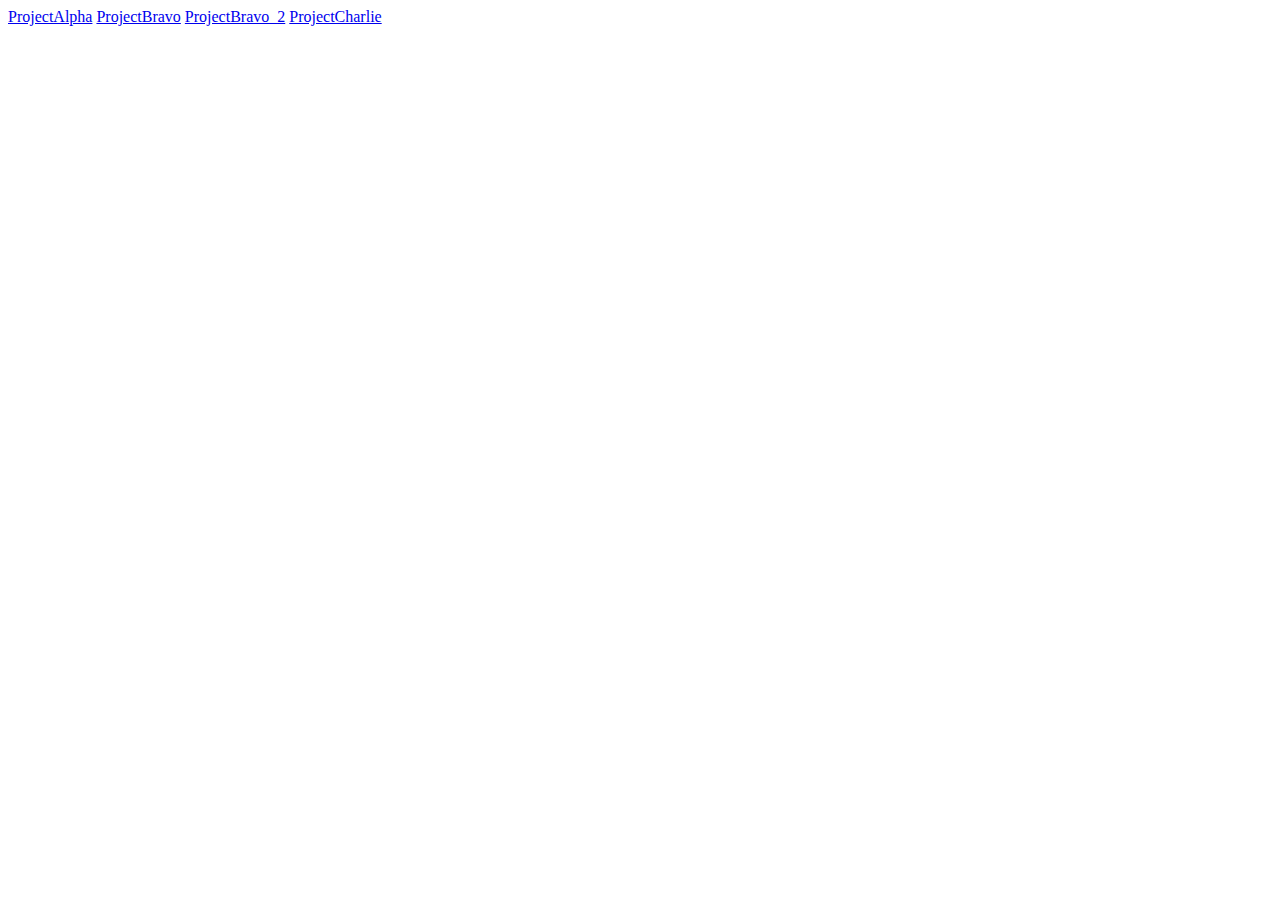
<file: index.html>
<!DOCTYPE html>
    <html lang="en">
    <head>
        <meta charset="UTF-8">
        <meta http-equiv="X-UA-Compatible" content="IE=edge">
        <meta name="viewport" content="width=device-width, initial-scale=1.0">
        <title>Projeto Alpha</title>
    </head>
<body>
    <a href="ProjectAlpha.html"> ProjectAlpha</a>
    <a href="ProjectBravo.html"> ProjectBravo</a>
    <a href="ProjectBravo_2.html"> ProjectBravo_2</a>
    <a href="ProjectCharlie.html"> ProjectCharlie</a>
</body>
    </html>
</file>
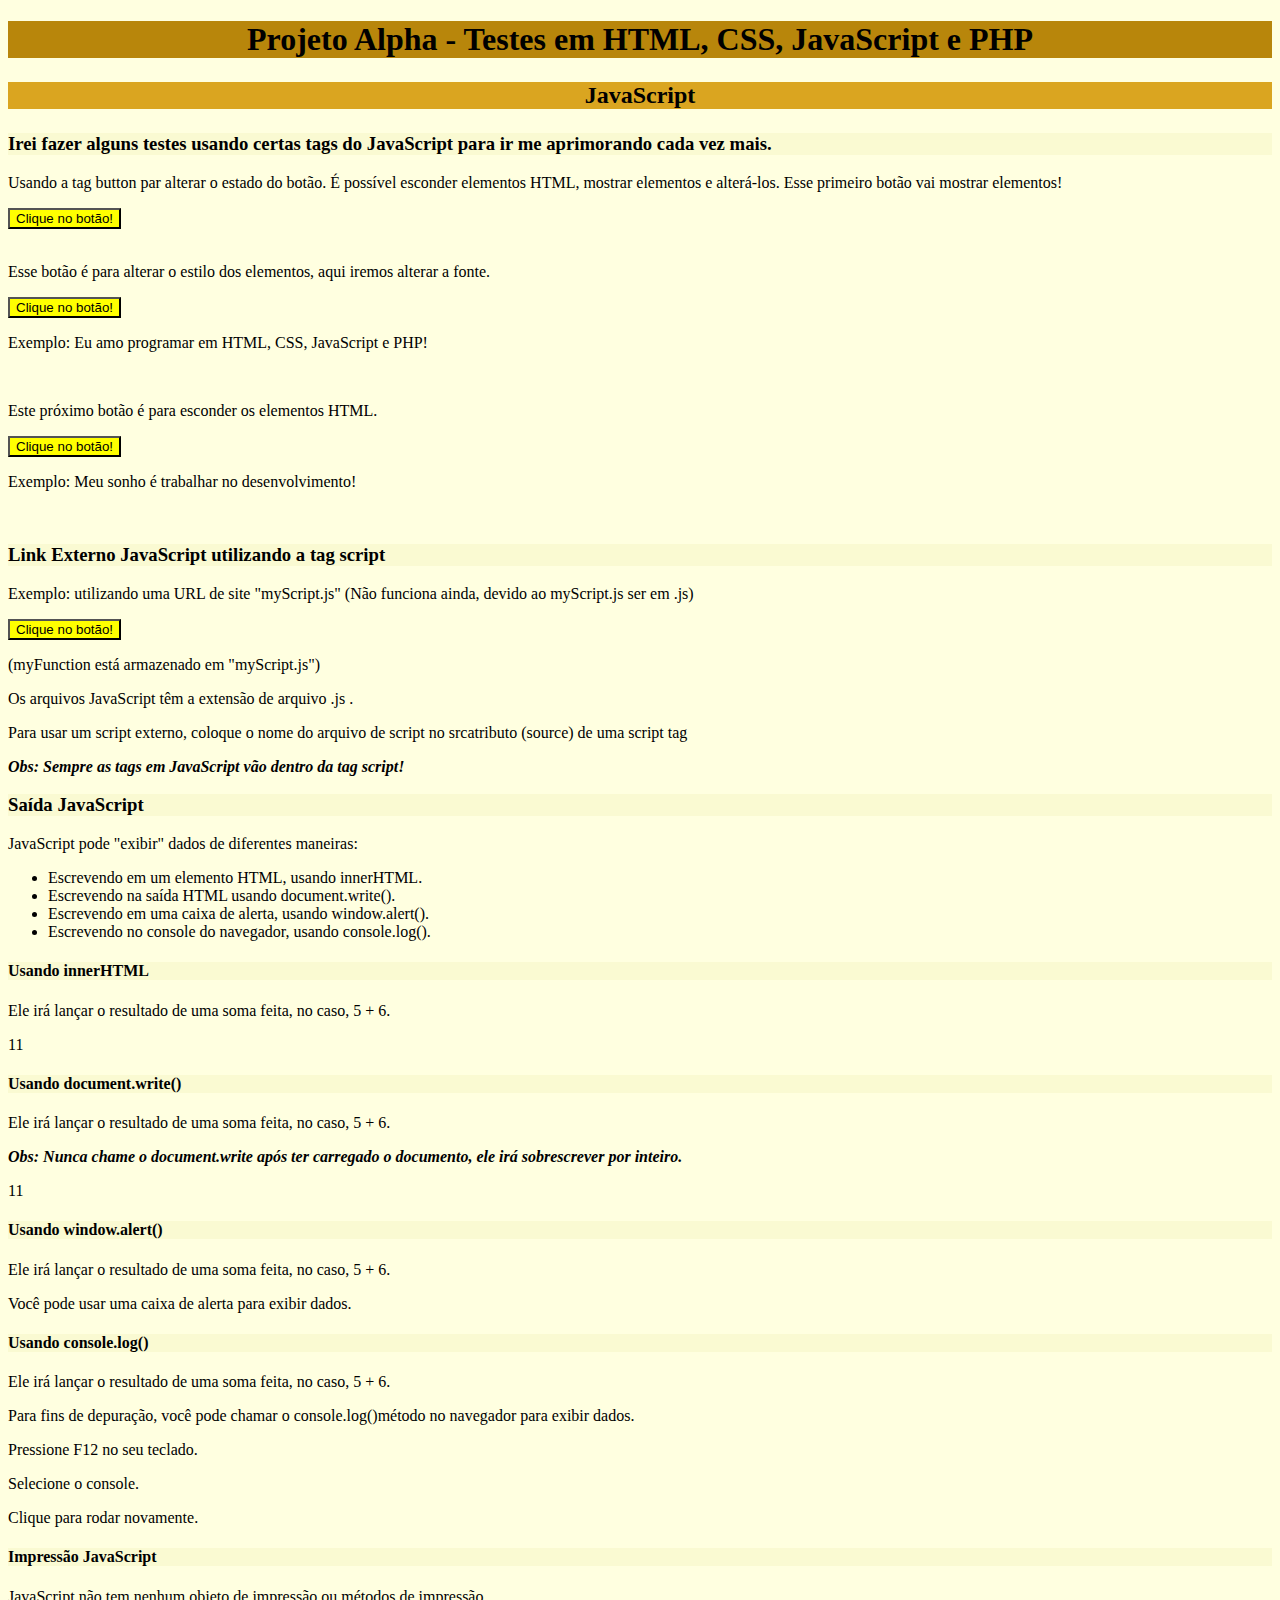
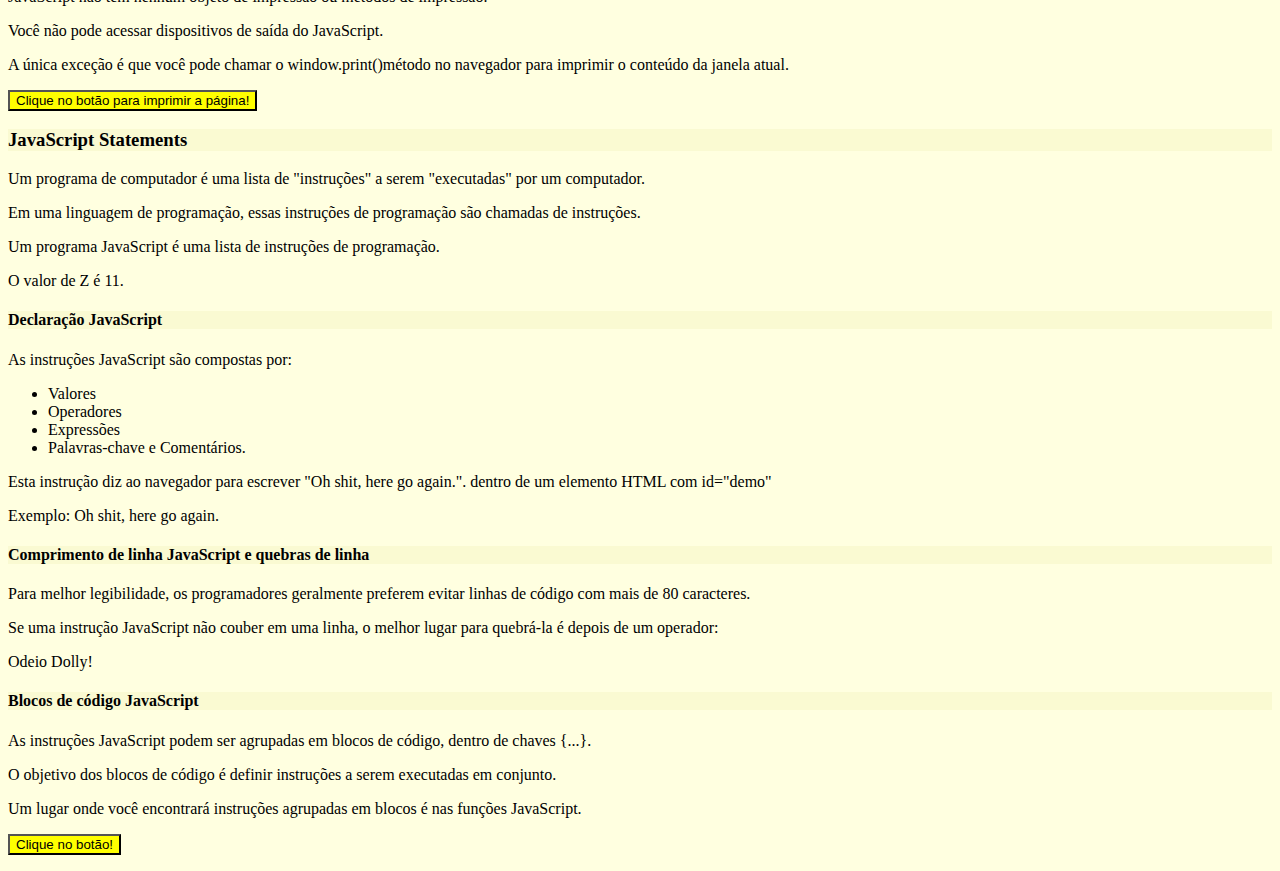
<file: ProjectAlpha.html>
<!DOCTYPE html>
    <html lang="en">
    <head>
        <meta charset="UTF-8">
        <meta http-equiv="X-UA-Compatible" content="IE=edge">
        <meta name="viewport" content="width=device-width, initial-scale=1.0">
        <title>Projeto Alpha</title>
        <link rel="stylesheet" href="style.css">
        <link rel="icon" type="image/x-icon" href="favicon/faviconA.ico">
    </head>
<body>
        <p><h1>Projeto Alpha - Testes em HTML, CSS, JavaScript e PHP</h1></p>
            <h2><p>JavaScript</p></h2>
                <h3><p>Irei fazer alguns testes usando certas tags do JavaScript para ir me aprimorando cada vez mais.</p></h3>
                <p>Usando a tag button par alterar o estado do botão. É possível esconder elementos HTML, mostrar elementos e alterá-los. Esse primeiro botão vai mostrar elementos!</p>
                <p id="demo" style="display:none">Exemplo: Sempre disse que o Zoro SOLA!</p>
                <button type="button" onclick="document.getElementById('demo').style.display='block'">Clique no botão!</button><br>
                <br><p>Esse botão é para alterar o estilo dos elementos, aqui iremos alterar a fonte.</p>
                <button type="button" onclick="document.getElementById('demo2').style.fontSize='35px'">Clique no botão!</button>
                <p id="demo2">Exemplo:  Eu amo programar em HTML, CSS, JavaScript e PHP!</p><br>
                <p>Este próximo botão é para esconder os elementos HTML.</p>
                <button type="button" onclick="document.getElementById('demo3').style.display='none'">Clique no botão!</button>
                <p id="demo3">Exemplo: Meu sonho é trabalhar no desenvolvimento!</p><br>
                <h3><p>Link Externo JavaScript utilizando a tag script</p></h3>
                <p id="demo4">Exemplo: utilizando uma URL de site "myScript.js" (Não funciona ainda, devido ao myScript.js ser em .js)</p>
                <button type="button" onclick="myFunction()">Clique no botão!</button>
                <p>(myFunction está armazenado em "myScript.js")</p>
                <script src="https://bsoft.com.br/"></script>
                <p>Os arquivos JavaScript têm a extensão de arquivo .js .</p>
                <p>Para usar um script externo, coloque o nome do arquivo de script no srcatributo (source) de uma script tag</p>
                <p><b><i>Obs: Sempre as tags em JavaScript vão dentro da tag script!</i></b></p>
                <h3><p>Saída JavaScript</p></h3>
                <p>JavaScript pode "exibir" dados de diferentes maneiras:</p>
                <ul>
                    <li>Escrevendo em um elemento HTML, usando innerHTML.</li>
                    <li>Escrevendo na saída HTML usando document.write().</li>
                    <li>Escrevendo em uma caixa de alerta, usando window.alert().</li>
                    <li>Escrevendo no console do navegador, usando console.log().</li>
                </ul>
                <h4><p>Usando innerHTML</p></h4>
                <p>Ele irá lançar o resultado de uma soma feita, no caso, 5 + 6.</p>
                <p><p id="demo5"></p>
                <script>
                    document.getElementById("demo5").innerHTML = 5 + 6;
                </script>
                <h4><p>Usando document.write()</p></h4>
                <p>Ele irá lançar o resultado de uma soma feita, no caso, 5 + 6.</p>
                <p><b><i>Obs: Nunca chame o document.write após ter carregado o documento, ele irá sobrescrever por inteiro.</i></b></p>
                <script>
                    document.write(5 + 6);
                </script>
                <h4><p>Usando window.alert()</p></h4>
                <p>Ele irá lançar o resultado de uma soma feita, no caso, 5 + 6.</p>
                <p>Você pode usar uma caixa de alerta para exibir dados.</p>
                <script>
                    window.alert(5 + 6);
                </script>
                <h4><p>Usando console.log()</p></h4>
                <p>Ele irá lançar o resultado de uma soma feita, no caso, 5 + 6.</p>
                <p>Para fins de depuração, você pode chamar o console.log()método no navegador para exibir dados.</p>
                <p>Pressione F12 no seu teclado.</p>
                <p>Selecione o console.</p>
                <p>Clique para rodar novamente.</p>
                <script>
                    console.log(5 + 6);
                </script>
                <h4><p>Impressão JavaScript</p></h4>
                <p>JavaScript não tem nenhum objeto de impressão ou métodos de impressão.</p>
                <p>Você não pode acessar dispositivos de saída do JavaScript.</p>
                <p>A única exceção é que você pode chamar o window.print()método no navegador para imprimir o conteúdo da janela atual.</p>
                <button onclick="window.print()">Clique no botão para imprimir a página!</button>
                <h3><p>JavaScript Statements</p></h3>
                <p>Um programa de computador é uma lista de "instruções" a serem "executadas" por um computador.</p>
                <p>Em uma linguagem de programação, essas instruções de programação são chamadas de instruções.</p>
                <p>Um programa JavaScript é uma lista de instruções de programação.</p>
                <p id="demo6"></p>
                <script>
                    let x, y, z;  // Statement 1
                    x = 5;        // Statement 2
                    y = 6;        // Statement 3
                    z = x + y;    // Statement 4
                    document.getElementById("demo6").innerHTML = "O valor de Z é " + z + ".";  
                </script>
                <h4><p>Declaração JavaScript</p></h4>
                <p>As instruções JavaScript são compostas por:</p>
                <ul>
                    <li>Valores</li>
                    <li>Operadores</li>
                    <li>Expressões</li>
                    <li>Palavras-chave e Comentários.</li>
                </ul>
                <p>Esta instrução diz ao navegador para escrever "Oh shit, here go again.". dentro de um elemento HTML com id="demo"</p>
                <p id="demo7"></p>
                <script>
                    document.getElementById("demo7").innerHTML = "Exemplo: Oh shit, here go again.";
                </script>
                <h4><p>Comprimento de linha JavaScript e quebras de linha</p></h4>
                <p>Para melhor legibilidade, os programadores geralmente preferem evitar linhas de código com mais de 80 caracteres.</p>
                <p>Se uma instrução JavaScript não couber em uma linha, o melhor lugar para quebrá-la é depois de um operador:</p>
                <p id="demo8"></p>
                <script>    
                    document.getElementById("demo8").innerHTML =
                    "Odeio Dolly!";
                </script>
                <h4><p>Blocos de código JavaScript</p></h4>
                <p>As instruções JavaScript podem ser agrupadas em blocos de código, dentro de chaves {...}.</p>
                <p>O objetivo dos blocos de código é definir instruções a serem executadas em conjunto.</p>
                <p>Um lugar onde você encontrará instruções agrupadas em blocos é nas funções JavaScript.</p>
                <button type="button" onclick="myFunction()">Clique no botão!</button>
                <p id="demo9"></p>
                <p id="demo10"></p>
                <script>
                    function myFunction() {
                    document.getElementById("demo9").innerHTML = "Ei, Dolly!";
                    document.getElementById("demo10").innerHTML = "Você é meu amiguinho?";
                    }
                </script>

</body>
</html>
</file>
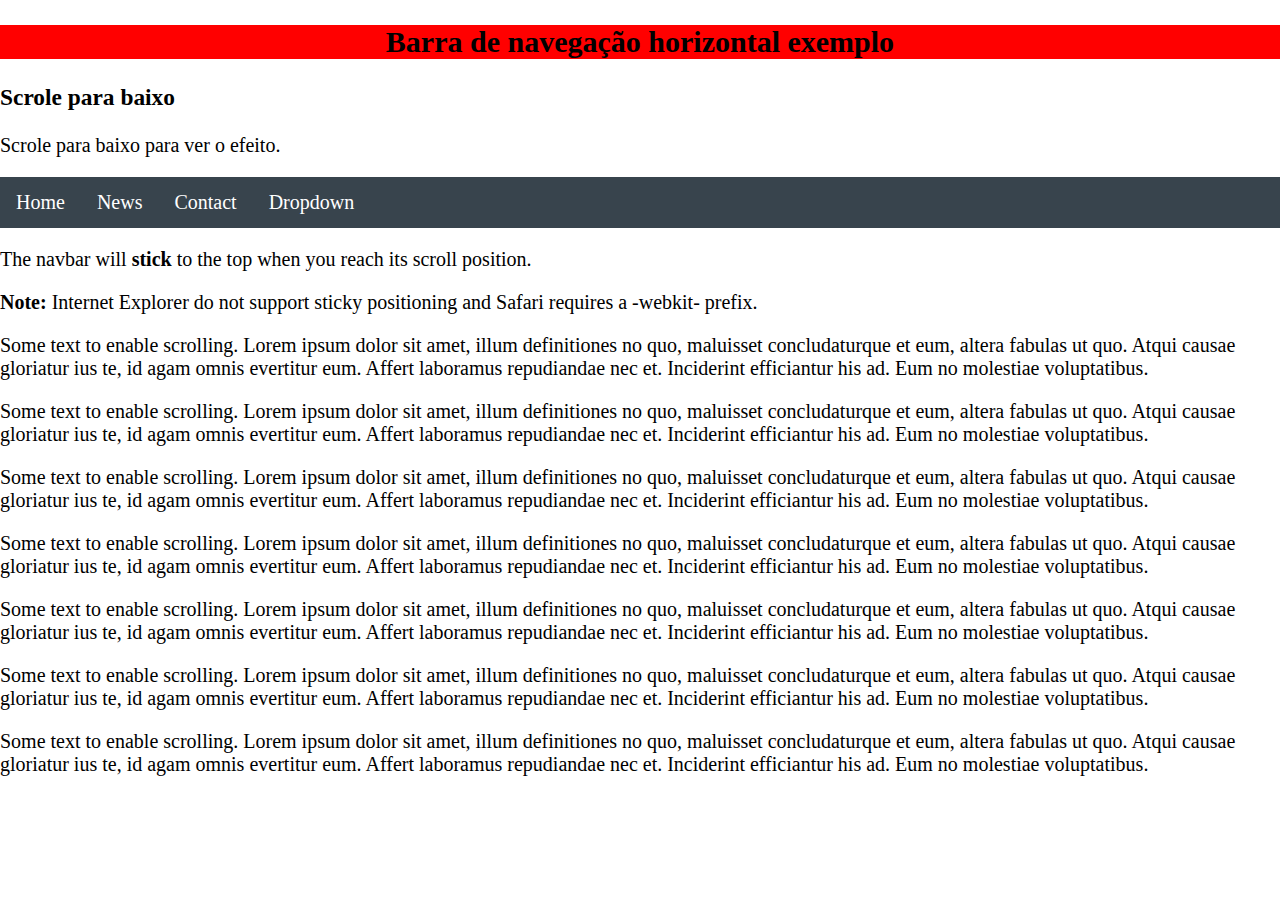
<file: ProjectBravo_2.html>
<!DOCTYPE html>
    <html lang="en">
    <head>
        <meta charset="UTF-8">
        <meta http-equiv="X-UA-Compatible" content="IE=edge">
        <meta name="viewport" content="width=device-width, initial-scale=1.0">
        <title>Projeto Bravo_2</title>
        <link rel="stylesheet" href="style4.css">
        <link rel="icon" type="image/x-icon" href="favicon/faviconC.ico">
    </head>
<body>
    <div class="header">
        <h2>Barra de navegação horizontal exemplo</h2>
        <h3>Scrole para baixo</h3>
        <p>Scrole para baixo para ver o efeito.</p>
      </div>
      
      <ul>
        <li><a class="active" href="#home">Home</a></li>
        <li><a href="#news">News</a></li>
        <li class="contact">
            <a href="javascript:void(0)" class="contactn">Contact</a>
            <div class="contact-content">
              <a href="#">Monkey D. Luffy</a>
              <a href="#" target="_blank">Roronoa Zoro</a>
              <a href="#" target="_blank">Mihawk</a>
            </div>
        <li class="dropdown">
            <a href="javascript:void(0)" class="dropbtn">Dropdown</a>
            <div class="dropdown-content">
              <a href="https://www.youtube.com/watch?v=22WKy_bbYg0" target="_blank">Rei dos Piratas</a>
              <a href="https://www.youtube.com/watch?v=aOPcCIuuMhg" target="_blank">O Melhor Espadachim</a>
              <a href="https://www.youtube.com/watch?v=G61l7Q7CgT0" target="_blank">Taka no Me</a>
            </div>
          </li>
        </ul>
      <p>The navbar will <strong>stick</strong> to the top when you reach its scroll position.</p>
      <p><strong>Note:</strong> Internet Explorer do not support sticky positioning and Safari requires a -webkit- prefix.</p>
      <p>Some text to enable scrolling. Lorem ipsum dolor sit amet, illum definitiones no quo, maluisset concludaturque et eum, altera fabulas ut quo. Atqui causae gloriatur ius te, id agam omnis evertitur eum. Affert laboramus repudiandae nec et. Inciderint efficiantur his ad. Eum no molestiae voluptatibus.</p>
      <p>Some text to enable scrolling. Lorem ipsum dolor sit amet, illum definitiones no quo, maluisset concludaturque et eum, altera fabulas ut quo. Atqui causae gloriatur ius te, id agam omnis evertitur eum. Affert laboramus repudiandae nec et. Inciderint efficiantur his ad. Eum no molestiae voluptatibus.</p>
      <p>Some text to enable scrolling. Lorem ipsum dolor sit amet, illum definitiones no quo, maluisset concludaturque et eum, altera fabulas ut quo. Atqui causae gloriatur ius te, id agam omnis evertitur eum. Affert laboramus repudiandae nec et. Inciderint efficiantur his ad. Eum no molestiae voluptatibus.</p>
      <p>Some text to enable scrolling. Lorem ipsum dolor sit amet, illum definitiones no quo, maluisset concludaturque et eum, altera fabulas ut quo. Atqui causae gloriatur ius te, id agam omnis evertitur eum. Affert laboramus repudiandae nec et. Inciderint efficiantur his ad. Eum no molestiae voluptatibus.</p>
      <p>Some text to enable scrolling. Lorem ipsum dolor sit amet, illum definitiones no quo, maluisset concludaturque et eum, altera fabulas ut quo. Atqui causae gloriatur ius te, id agam omnis evertitur eum. Affert laboramus repudiandae nec et. Inciderint efficiantur his ad. Eum no molestiae voluptatibus.</p>
      <p>Some text to enable scrolling. Lorem ipsum dolor sit amet, illum definitiones no quo, maluisset concludaturque et eum, altera fabulas ut quo. Atqui causae gloriatur ius te, id agam omnis evertitur eum. Affert laboramus repudiandae nec et. Inciderint efficiantur his ad. Eum no molestiae voluptatibus.</p>
      <p>Some text to enable scrolling. Lorem ipsum dolor sit amet, illum definitiones no quo, maluisset concludaturque et eum, altera fabulas ut quo. Atqui causae gloriatur ius te, id agam omnis evertitur eum. Affert laboramus repudiandae nec et. Inciderint efficiantur his ad. Eum no molestiae voluptatibus.</p>
</body>
    </html>
</file>
<file: style.css>
body{
    background-color: lightyellow;
}
h1{
    background-color: darkgoldenrod;
    color: black;
    text-align: center;
}
h2{
    background-color: goldenrod;
    color: black;
    text-align: center;
}
h3{
    background-color: lightgoldenrodyellow;
}
h4{
    background-color: lightgoldenrodyellow;
}
button{
    background-color: yellow;
}
</file>
<file: style4.css>
body {
    background-color:white;
    font-size: 20px;
    margin: 0;
  }
  ul {
    list-style-type: none;
    margin: 0;
    padding: 0;
    overflow: hidden;
    background-color: #38444d;
  }
  
  li {
    float: left;
  }
  
  li a, .dropbtn {
    display: inline-block;
    color: white;
    text-align: center;
    padding: 14px 16px;
    text-decoration: none;
  }
  
  li a:hover, .dropdown:hover .dropbtn {
    background-color: red;
  }
  
  li.dropdown {
    display: inline-block;
  }
  
  .dropdown-content {
    display: none;
    position: absolute;
    background-color: #f9f9f9;
    min-width: 160px;
    box-shadow: 0px 8px 16px 0px rgba(0,0,0,0.2);
    z-index: 1;
  }
  
  .dropdown-content a {
    color: black;
    padding: 12px 16px;
    text-decoration: none;
    display: block;
    text-align: left;
  }
  
  .dropdown-content a:hover {background-color: #f1f1f1;}
  
  .dropdown:hover .dropdown-content {
    display: block;
  }
  li a, .contactn {
    display: inline-block;
    color: white;
    text-align: center;
    padding: 14px 16px;
    text-decoration: none;
  }
  
  li a:hover, .contact:hover .contactn {
    background-color: red;
  }
  
  li.contact {
    display: inline-block;
  }
  
  .contact-content {
    display: none;
    position: absolute;
    background-color: #f9f9f9;
    min-width: 160px;
    box-shadow: 0px 8px 16px 0px rgba(0,0,0,0.2);
    z-index: 1;
  }
  
  .contact-content a {
    color: black;
    padding: 12px 16px;
    text-decoration: none;
    display: block;
    text-align: left;
  }
  
  .contact-content a:hover {background-color: #f1f1f1;}
  
  .contact:hover .contact-content {
    display: block;
  }

  h2{
      text-align: center;
      background-color: red;
  }
</file>
